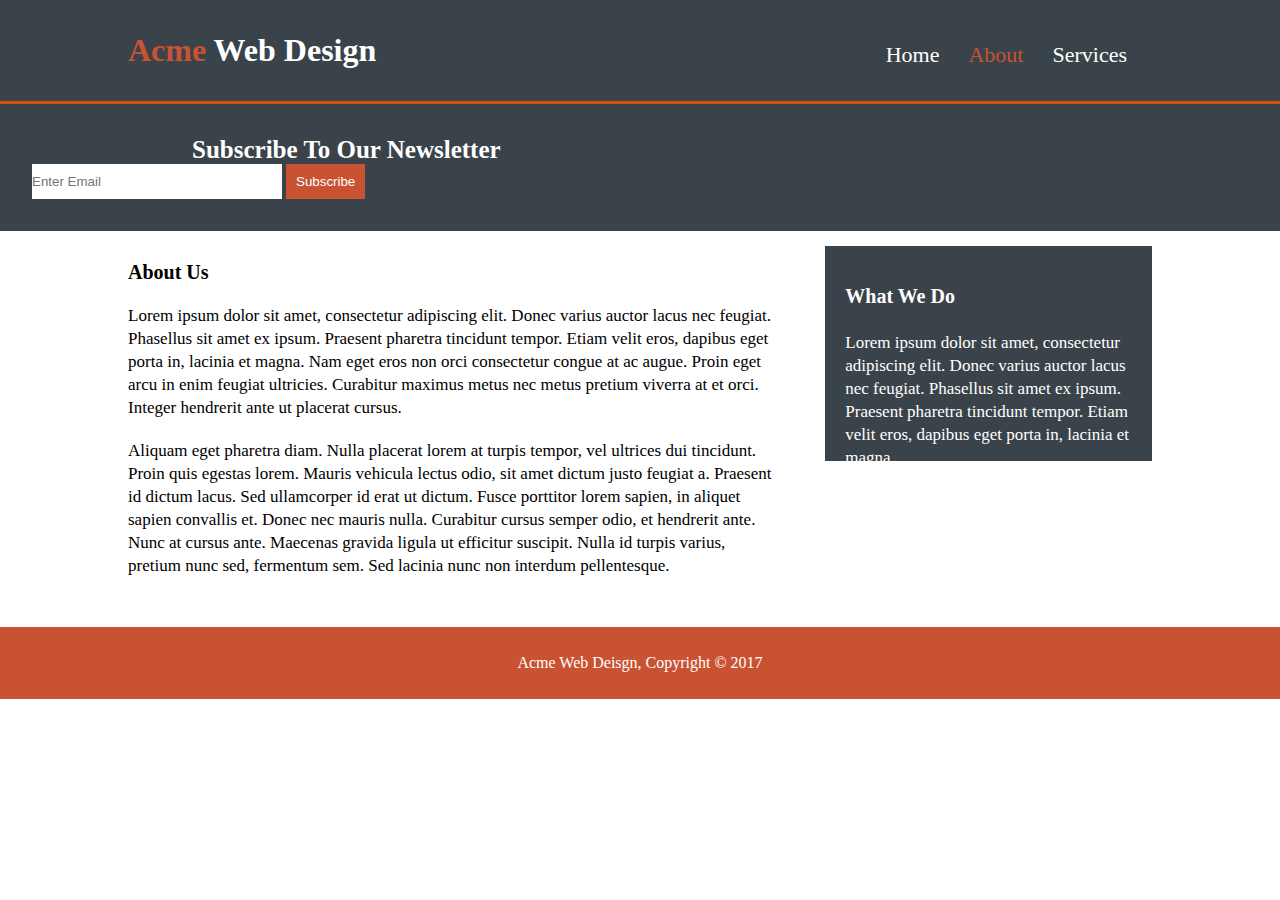
<file: Task1/About.html>
<!DOCTYPE html>
<html lang="en">
<head>
    <meta charset="UTF-8">
    <meta name="viewport" content="width=device-width, initial-scale=1.0">
    <title>task1</title>
    <link rel="stylesheet" href="style.css">
</head>
<body>
    <header>
        <div class="HZ">
            <h1><strong id="orangetext">Acme</strong> Web Design</h1>
            <nav>
                <ul>
                    <li><a href="Home.html">Home</a></li></li>
                    <li class="selectedlink"><a href="About.html">About</a></li></li>
                    <li><a href="Services.html">Services</a></li></li>
                </ul>
            </nav>
        </div>
    </header>
    <section class="subscribe">
        <p>Subscribe To Our Newsletter</p>
        <input type="email" placeholder="Enter Email"></input>
        <button>Subscribe</button>
    </section>
    <section>
        <div class="container">
            <article class="about">
                <div>
                    <h2>About Us</h2>
                    <p>Lorem ipsum dolor sit amet, consectetur adipiscing elit. Donec varius auctor lacus nec feugiat. Phasellus sit amet ex ipsum. Praesent pharetra tincidunt tempor. Etiam velit eros, dapibus eget porta in, lacinia et magna. Nam eget eros non orci consectetur congue at ac augue. Proin eget arcu in enim feugiat ultricies. Curabitur maximus metus nec metus pretium viverra at et orci. Integer hendrerit ante ut placerat cursus.</p>
                    <p>Aliquam eget pharetra diam. Nulla placerat lorem at turpis tempor, vel ultrices dui tincidunt. Proin quis egestas lorem. Mauris vehicula lectus odio, sit amet dictum justo feugiat a. Praesent id dictum lacus. Sed ullamcorper id erat ut dictum. Fusce porttitor lorem sapien, in aliquet sapien convallis et. Donec nec mauris nulla. Curabitur cursus semper odio, et hendrerit ante. Nunc at cursus ante. Maecenas gravida ligula ut efficitur suscipit. Nulla id turpis varius, pretium nunc sed, fermentum sem. Sed lacinia nunc non interdum pellentesque.</p>
                </div>
                <div id="whatwedo">
                    <h3>What We Do</h3>
                    <p>Lorem ipsum dolor sit amet, consectetur adipiscing elit. Donec varius auctor lacus nec feugiat. Phasellus sit amet ex ipsum. Praesent pharetra tincidunt tempor. Etiam velit eros, dapibus eget porta in, lacinia et magna.</p>
                </div>
            </article>
        </div>
    </section>
    <footer>
        <p>Acme Web Deisgn, Copyright © 2017</p>
    </footer>
    
</body>
</html>
</file>
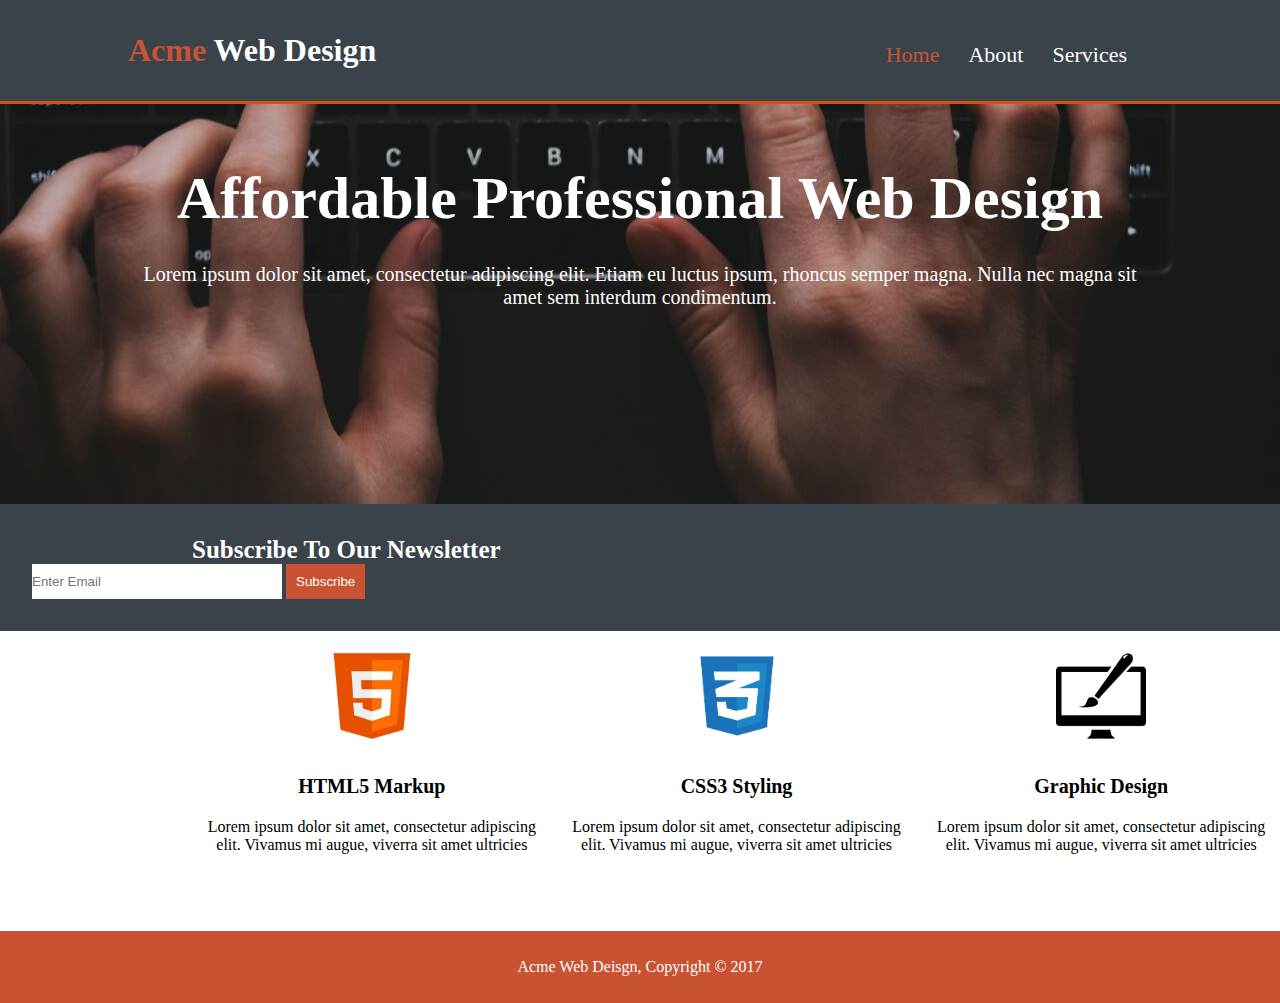
<file: Task1/Home.html>
<!DOCTYPE html>
<html lang="en">
<head>
    <meta charset="UTF-8">
    <meta name="viewport" content="width=device-width, initial-scale=1.0">
    <title>task1</title>
    <link rel="stylesheet" href="style.css">
</head>
<body>
    <header>
        <div class="HZ">
            <h1><strong id="orangetext">Acme</strong> Web Design</h1>
            <nav>
                <ul>
                    <li class="selectedlink"><a href="Home.html">Home</a></li></li>
                    <li><a href="About.html">About</a></li></li>
                    <li><a href="Services.html">Services</a></li></li>
                </ul>
            </nav>
        </div>
    </header>
    <section class="motivation">
        <div class="HZ">
            <h1>Affordable Professional Web Design</h1>
            <p>Lorem ipsum dolor sit amet, consectetur adipiscing elit. Etiam eu luctus ipsum, rhoncus semper magna. Nulla nec magna sit amet sem interdum condimentum.</p>
        </div>
    </section>
    <section class="subscribe">
        <p>Subscribe To Our Newsletter</p>
        <input type="email" placeholder="Enter Email"></input>
        <button>Subscribe</button>
    </section>
    <section class="blocks">
        <div class="box">
            <img src="img/html.webp" width="160" height="90" alt="HTML5 Markup Logo">
            <h3>HTML5 Markup</h3>
            <p>Lorem ipsum dolor sit amet, consectetur adipiscing elit. Vivamus mi augue, viverra sit amet ultricies</p>
        </div>
        <div class="box">
            <img src="img/css-1.webp" width="150" height="90">
            <h3>CSS3 Styling</h3>
            <p>Lorem ipsum dolor sit amet, consectetur adipiscing elit. Vivamus mi augue, viverra sit amet ultricies</p>
        </div class="box">
        <div class="box">
            <img src="img/b9991610b4e9e4a21558d81fa02f34c3.jpg" width="90" height="90">
            <h3>Graphic Design</h3>
            <p>Lorem ipsum dolor sit amet, consectetur adipiscing elit. Vivamus mi augue, viverra sit amet ultricies</p>
        </div>
    </section>
    <footer>
        <p>Acme Web Deisgn, Copyright © 2017</p>
    </footer>
    
</body>
</html>
</file>
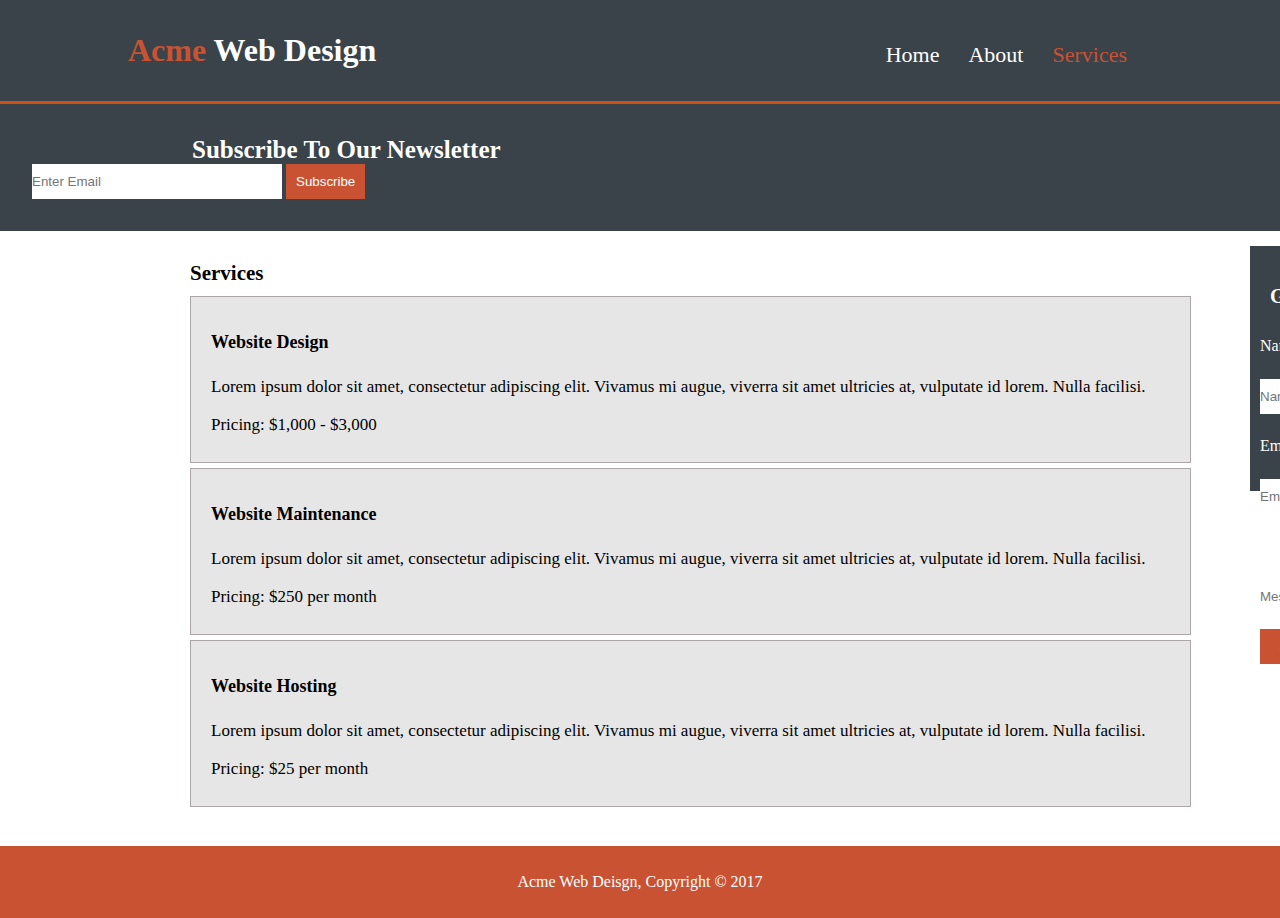
<file: Task1/Services.html>
<!DOCTYPE html>
<html lang="en">
<head>
    <meta charset="UTF-8">
    <meta name="viewport" content="width=device-width, initial-scale=1.0">
    <title>task1</title>
    <link rel="stylesheet" href="style.css">
</head>
<body>
    <header>
        <div class="HZ">
            <h1><strong id="orangetext">Acme</strong> Web Design</h1>
            <nav>
                <ul>
                    <li><a href="Home.html">Home</a></li></li>
                    <li><a href="About.html">About</a></li></li>
                    <li class="selectedlink"><a href="Services.html">Services</a></li></li>
                </ul>
            </nav>
        </div>
    </header>
    <section class="subscribe">
        <p>Subscribe To Our Newsletter</p>
        <input type="email" placeholder="Enter Email"></input>
        <button>Subscribe</button>
    </section>

    <section id="services-container">
        <div>
          <article class="services">
            <h2>Services</h2>
            <section class="serv-list">
              <h3>Website Design</h3>
              <p>Lorem ipsum dolor sit amet, consectetur adipiscing elit. Vivamus mi augue, viverra sit amet ultricies at, vulputate id lorem. Nulla facilisi.</p>
              <p>Pricing: $1,000 - $3,000</p>
            </section>
            <section class="serv-list">
              <h3>Website Maintenance</h3>
              <p>Lorem ipsum dolor sit amet, consectetur adipiscing elit. Vivamus mi augue, viverra sit amet ultricies at, vulputate id lorem. Nulla facilisi.</p>
              <p>Pricing: $250 per month</p>
            </section>
            <section class="serv-list">
              <h3>Website Hosting</h3>
              <p>Lorem ipsum dolor sit amet, consectetur adipiscing elit. Vivamus mi augue, viverra sit amet ultricies at, vulputate id lorem. Nulla facilisi.</p>
              <p>Pricing: $25 per month</p>
            </section>
          </article>
          </div>
          <div>
          <aside id="getquote">
            <h3>Get A Quote</h3>
            <label for="name">Name</label>
            <input type="text" id="name" placeholder="Name">
            <label for="email">Email</label>
            <input type="email" id="email" placeholder="Email Address">
            <label for="message">Message</label>
            <input type="textarea" id="message" placeholder="Message">
            <button type="button" id="button" name="button">Send</button>
          </aside>
        </div>
      </section>


    <footer>
        <p>Acme Web Deisgn, Copyright © 2017</p>
    </footer>
    
</body>
</html>
</file>
<file: Task1/style.css>
* {
    margin: 0;
    padding: 0;
  }
.HZ {
  width: 80%;
  margin:auto;
  overflow:hidden;
  }
header {
    margin:0;
    padding-top: 32px;
    padding-bottom: 32px;
    background-color: #3a4349;
    border-bottom: 3px solid rgb(209, 81, 21);
    color: white;
  }
  #orangetext {
    color:#c95232;
  }
header h1{
    float: left;
}
creater{
    background-color: #c95232;
}
header nav{
    float: right;
    padding-top: 10px;
}
li{
    padding-right: 25px;
    display: inline;
}

li a{
    color: white;
    font-size: 22px;
    text-decoration: none;
}
.selectedlink a{
    color:#c95232;
}
.motivation{
    text-align: center;
    background-image: url(img/2000x1333.jpg);
    background-repeat: no-repeat;
    background-position:center;
    background-size:auto;
    height: 400px;
    color: white;

}
.motivation h1{
    padding-top: 60px;
    padding-bottom: 30px;
    font-size: 60px;
}
.motivation p{
    font-size: 20px;
}

.subscribe{
    padding: 32px;
    color: white;
    background-color: #3a4349;
    
}
.subscribe p{
    font-weight: bold;
    font-size: 25px;
    float: left;
    padding-right: 680px;
    padding-left: 160px;

}
input{
    width: 250px;
    border: 0;
    padding: 10px 0px;
    color: #000;
  }
button {
    border: 0;
    padding: 10px;
    color:white;
    background-color:#c95232;
}


footer{
    padding: 27px;
    background-color: #c95232;
    text-align: center;
    color: white;
    font-size: 16px;
}
.blocks{
    display: flex;
    padding-left: 186px;
}   
.box {
    padding-left: 7px;
    flex-direction: column;
    height: 300px;
    width: 450px;
    float:left;
    text-align: center;
}
.box img {
    padding: 20px 0;
}
.box h3 {
    font-size: 20px;
    padding: 10px 0;
}
.box p {
    padding: 10px 10px;
}
.container {
    width: 80%;
    margin:auto;
    overflow:hidden;
  }
.about {
    display: flex;
    padding-bottom: 40px;
  }
.about div{
    margin-top: 30px;
    width: 65%;
}
  .about h2 {
    font-size: 20px;
    margin-bottom: 10px;
  }
  .about p {
    width: 100%;
    font-size: 17px;
    padding: 10px 0px;
    line-height: 23px;
  }
#whatwedo{
    margin-top: 15px;
    margin-left: 50px;
    background-color: #3a4349;
    width: 30%;
    color: white;
    height: 180px;
    line-height: 50px;
    padding-right: 8px;
    padding-top: 25px;
    padding-bottom: 10px;
    padding-left: 20px;
}
#whatwedo h3 {
    font-size: 20px;
  }
#whatwedo p {
    line-height: 23px;
    font-size: 17px;
  }
#getquote{
    margin-top: 15px;
    margin-left: 1250px;
    background-color: #3a4349;
    width: 25%;
    color: white;
    height: 180px;
    line-height: 50px;
    padding-right: 0px;
    padding-top: 25px;
    padding-bottom: 40px;
    padding-left:   10px;
}
#getquote h3 {
    margin-left: 10px;
    font-size: 20px;
  }
#getquote p {
    line-height: 23px;
    font-size: 17px;
  }
#getquote input {
    width: 300px;
}
#button {
    width: 70px;
}
#button {
    width: 70px;
}
#services-container{
    height: 600px;
}
.services {
    margin-left: 190px;
    float:left;
    margin-top: 5px;
  }
  .services h2 {
    font-size: 21px;
    padding: 10px 0px;
  }
  .serv-list {
    height: 125px;
    margin-bottom: 5px;
    background:#e6e6e6;
    padding-right: 45px;
    padding-left: 20px;
    padding-top: 20px;
    padding-bottom: 20px;
    border: 1px solid rgb(173, 166, 166);
  }
  .serv-list h3 {
    font-size: 18px;
    font-weight: bold;
    padding: 15px 0px;
  }
  .serv-list p {
    font-size: 17px;
    padding: 7px 0px;
    line-height: 24px;
  }
</file>
